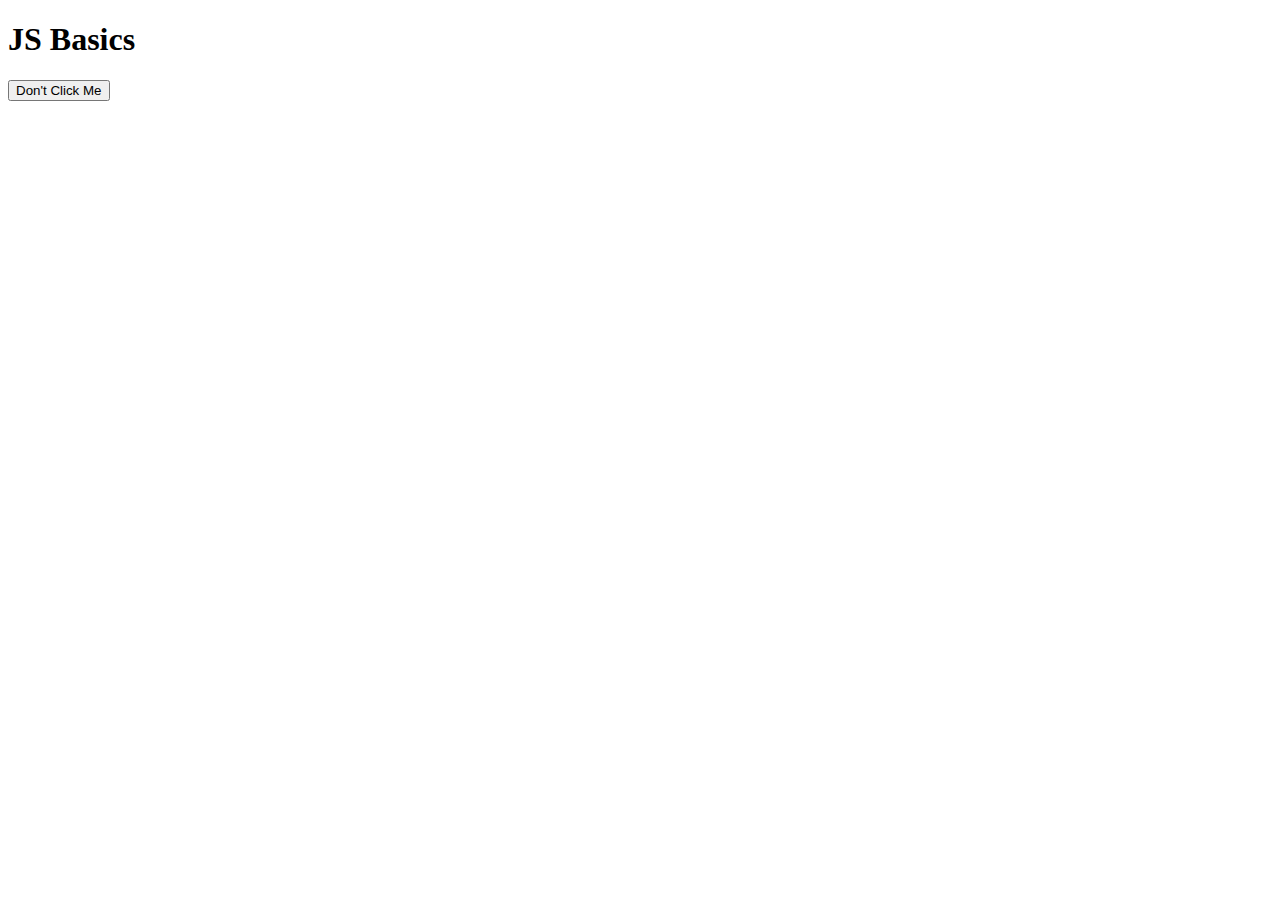
<file: index.html>
<!DOCTYPE html>
<html lang="en">
<head>
  <meta charset="UTF-8">
  <meta name="viewport" content="width=device-width, initial-scale=1.0">
  <title>My First JS Script</title>
</head>
<body>
  <h1>JS Basics</h1>
  <button>Don't Click Me</button>

  <script src=""></script>
</body>
</html>
</file>
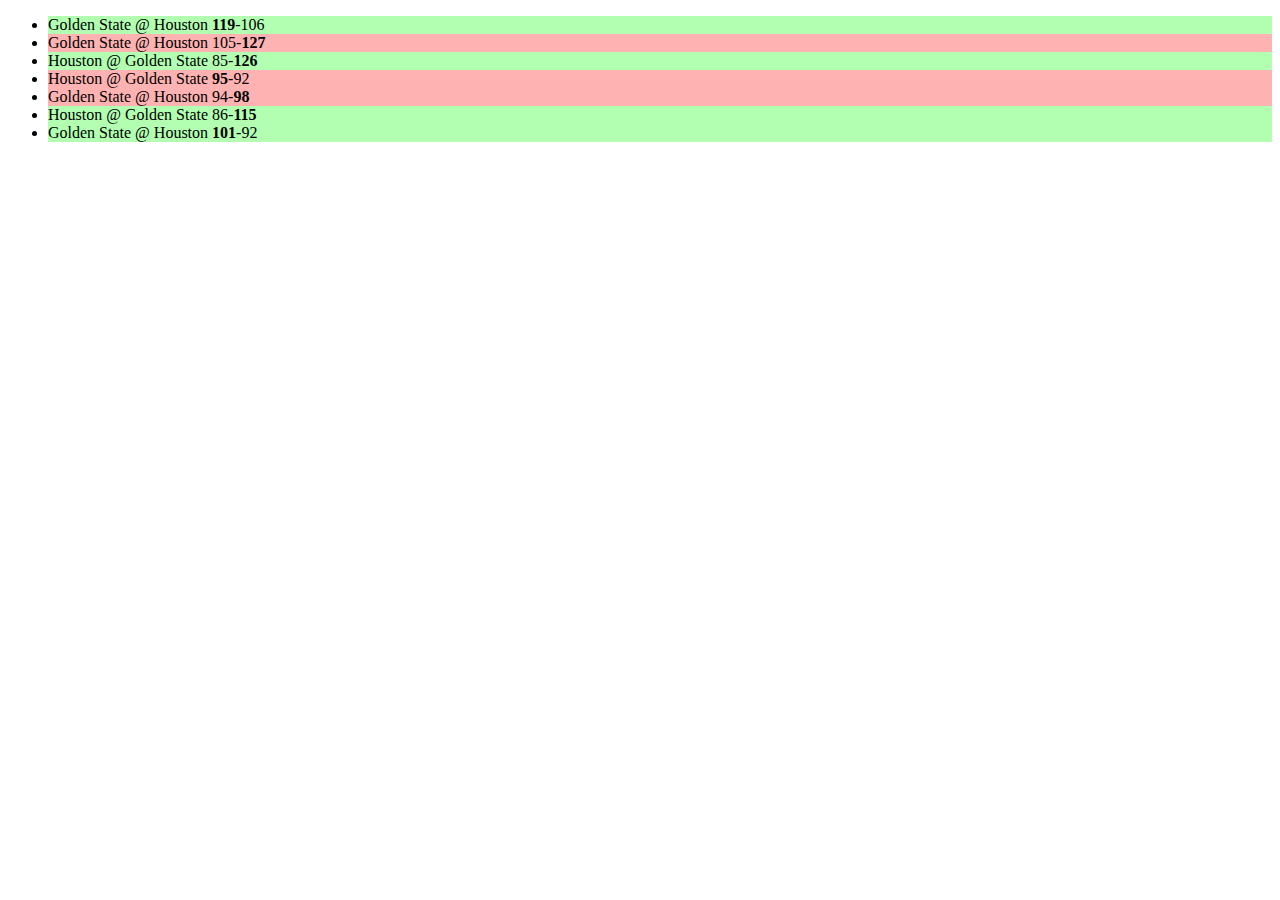
<file: 13_NBA_Table_Part_1/index.html>
<!DOCTYPE html>
<html lang="en">

<head>
  <meta charset="UTF-8">
  <meta name="viewport" content="width=device-width, initial-scale=1.0">
  <meta http-equiv="X-UA-Compatible" content="ie=edge">
  <title>NBA Score Table</title>
  <link rel="stylesheet" href="app.css">
</head>

<body>

  <script src="app.js"></script>
</body>

</html>
</file>
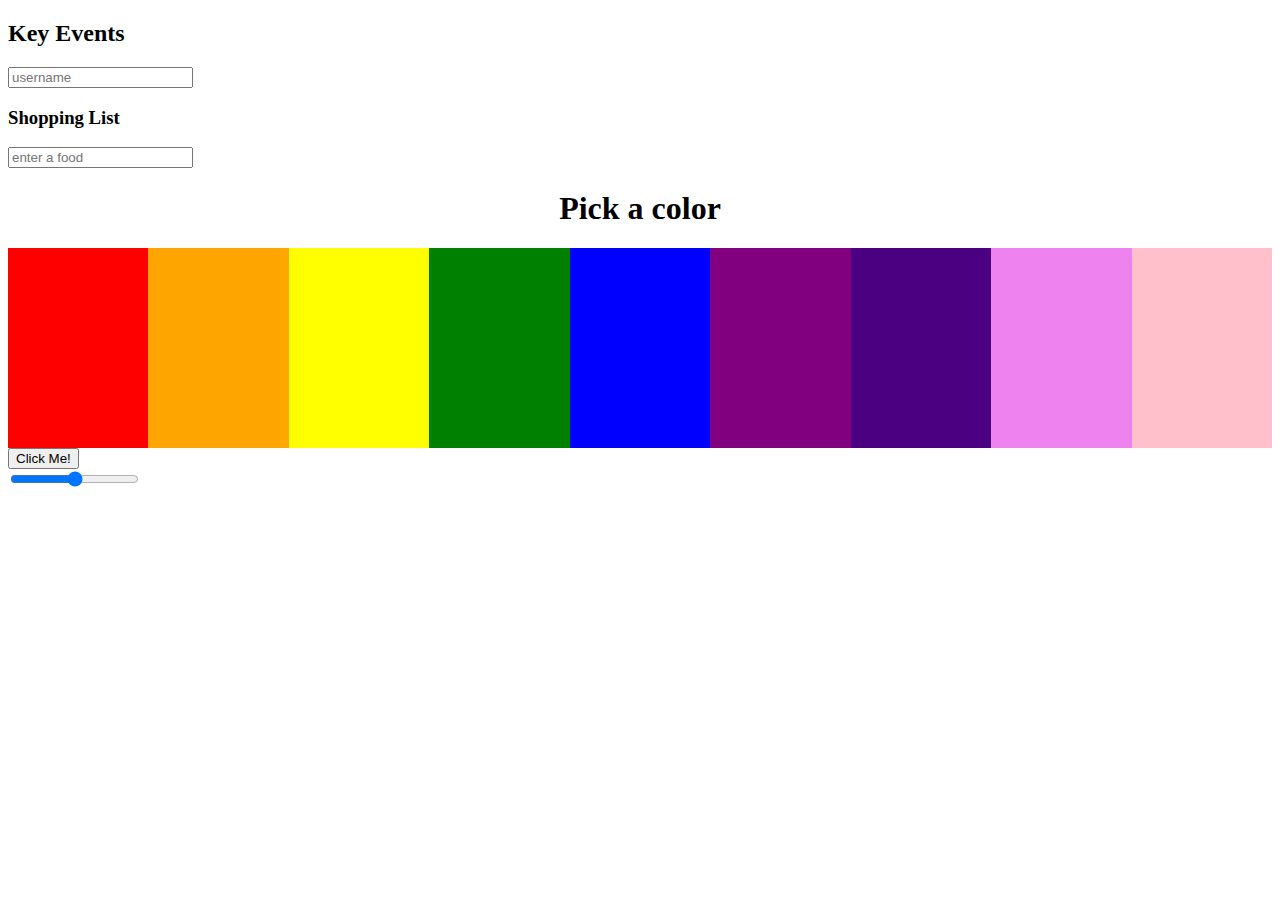
<file: Events/index.html>
<!DOCTYPE html>
<html lang="en">
<head>
  <meta charset="UTF-8">
  <meta name="viewport" content="width=device-width, initial-scale=1.0">
  <title>Event Listeners</title>
  <link rel="stylesheet" href="app.css">
</head>
<body>
  <h2>Key Events</h2>
  <input type="text" id="username" placeholder="username">
  <h3>Shopping List</h3>
  <input type="text" id="addItem" placeholder="enter a food">
  <ul id="items">

  </ul>

  <h1>Pick a color</h1>
  <section id="boxes">

  </section>
  <button id="clicker">Click Me!</button>

  <form action="">
    <input type="range" min="10" max="50">
  </form>
  <script src="app.js"></script>
</body>
</html>
</file>
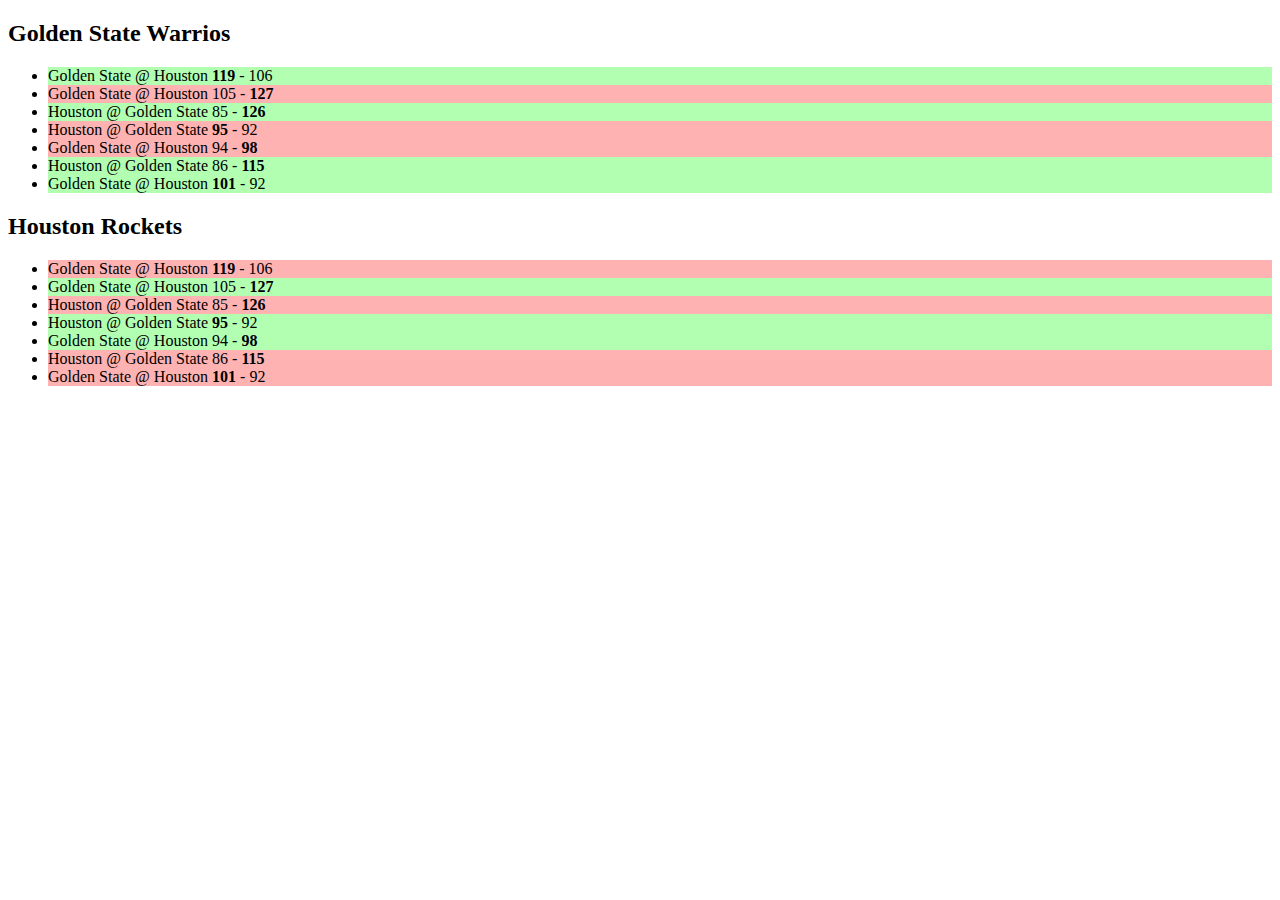
<file: NBA/index.html>
<!DOCTYPE html>
<html lang="en">

<head>
  <meta charset="UTF-8">
  <meta name="viewport" content="width=device-width, initial-scale=1.0">
  <meta http-equiv="X-UA-Compatible" content="ie=edge">
  <title>NBA Score Table</title>
  <link rel="stylesheet" href="app.css">
</head>

<body>
  <section id="gs">
    <h2>Golden State Warrios</h2>
  </section>

  <section id="hr">
    <h2>Houston Rockets</h2>
  </section>

  <script src="app.js"></script>
</body>

</html>
</file>
<file: 13_NBA_Table_Part_1/app.css>
.win {
  background-color: rgba(0, 255, 0, 0.3);
}

.loss {
  background-color: rgba(255, 0, 0, 0.3);
}
</file>
<file: Events/app.css>
#boxes {
  display: flex;
  justify-content: center;
  align-items: center;
}

.box {
  width: 200px;
  height: 200px;
}

h1 {
  text-align: center;
}
</file>
<file: NBA/app.css>
.win {
  background-color: rgba(0, 255, 0, 0.3);
}

.loss {
  background-color: rgba(255, 0, 0, 0.3);
}
</file>
